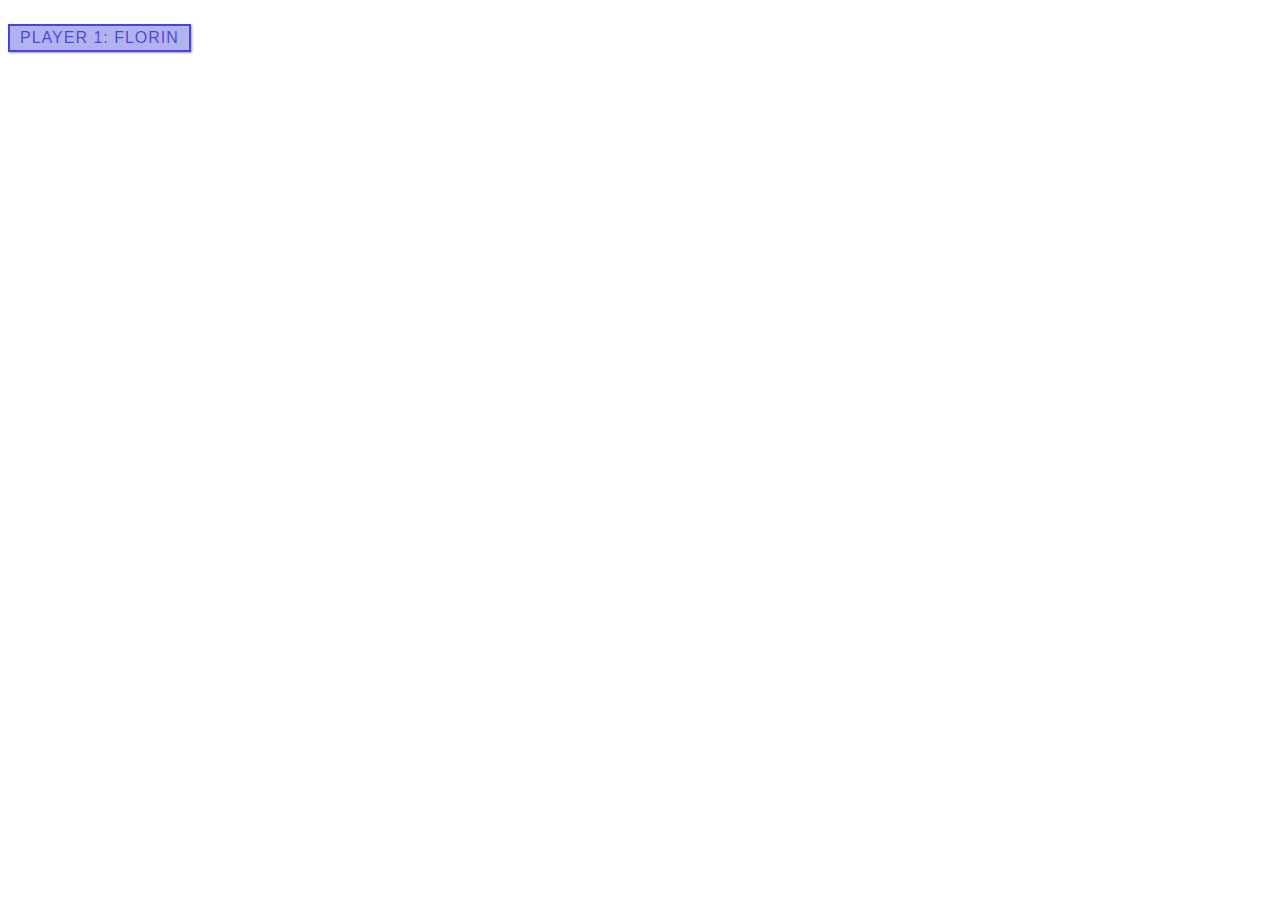
<file: index.html>
<!DOCTYPE html>
<html>
<head>
<title>Player 1</title>  
<link rel="stylesheet" type="text/css" href="style.css">
<script src="script.js"></script>
</head>

<blody>

<p>Player 1: Florin</p>
    
</blody>
</html>
</file>
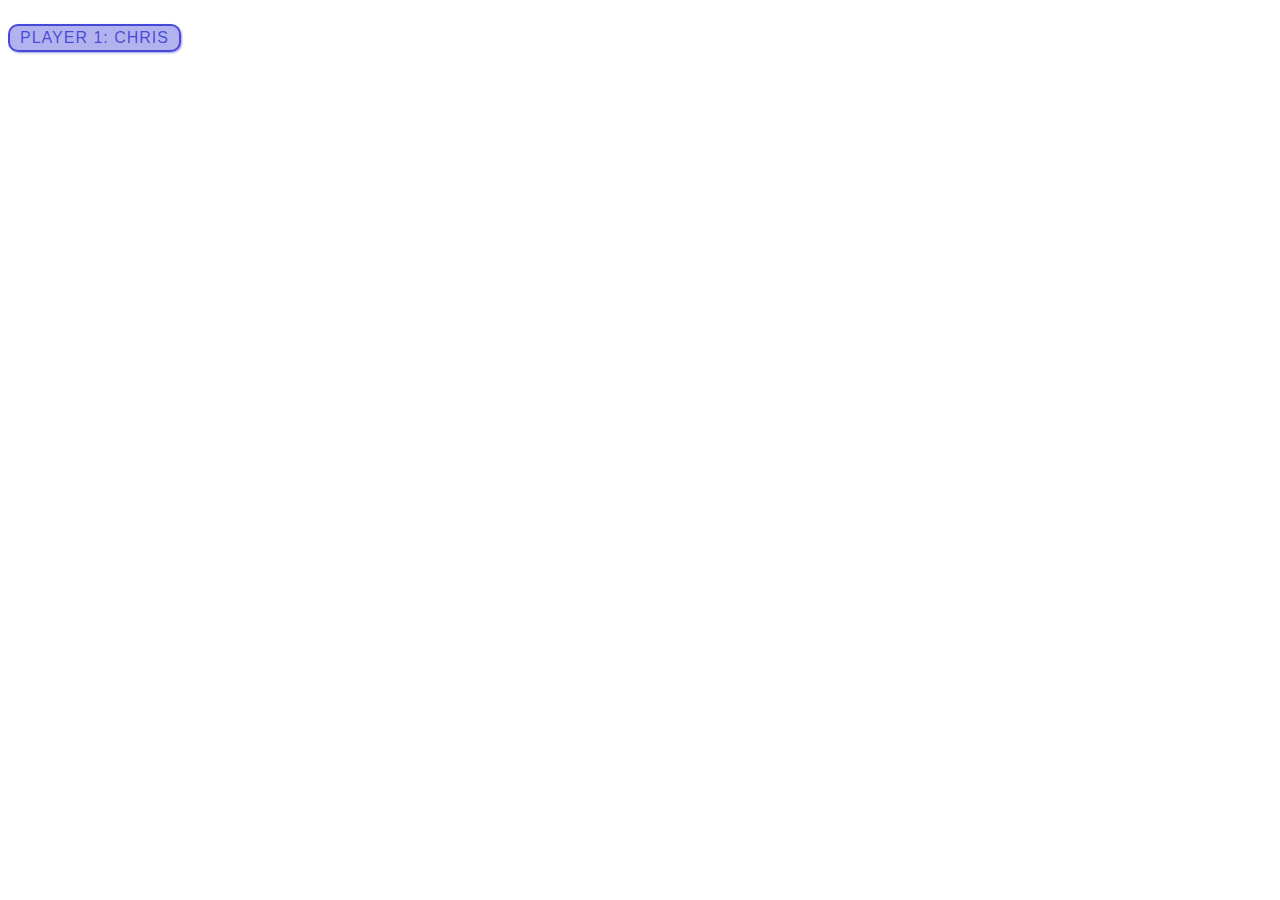
<file: model/index.html>
<!DOCTYPE HTML PUBLIC "-//W3C//DTD HTML 4.01//EN">
<html lang="en">
  <head>
    <title>JavaScript label example</title>
    <style>
      p {
        font-family: 'helvetica neue', helvetica, sans-serif;
        letter-spacing: 1px;
        text-transform: uppercase;
        text-align: center;
        border: 2px solid rgba(0,0,200,0.6);
        background: rgba(0,0,200,0.3);
        color: rgba(0,0,200,0.6);
        box-shadow: 1px 1px 2px rgba(0,0,200,0.4);
        border-radius: 10px;
        padding: 3px 10px;
        display: inline-block;
        cursor: pointer;
      }
    </style>
  </head>
  <body>
    <p>Player 1: Chris</p>

    <script>
      var para = document.querySelector('p');
      para.addEventListener('click', updateName);
      function updateName() {
        var name = prompt('Enter a new name');
        para.textContent = 'Player 1: ' + name;
      }
    </script>
  </body>
</html>
</file>
<file: style.css>
p{
    font-family: "helvetica neue", sans-serif;
    letter-spacing: 1px;
    text-transform: uppercase;
    text-align: center;
    border: 2px solid rgba(0,0,200,0.6);
    background: rgba(0,0,200,0.3);
    color: rgba(0,0,200,0.6);
    box-shadow: 1px 1px 2px rgba(0,0,200,0.4);
    border-radius: 10p;
    padding: 3px 10px;
    display: inline-block;
    cursor: pointer;
}
</file>
